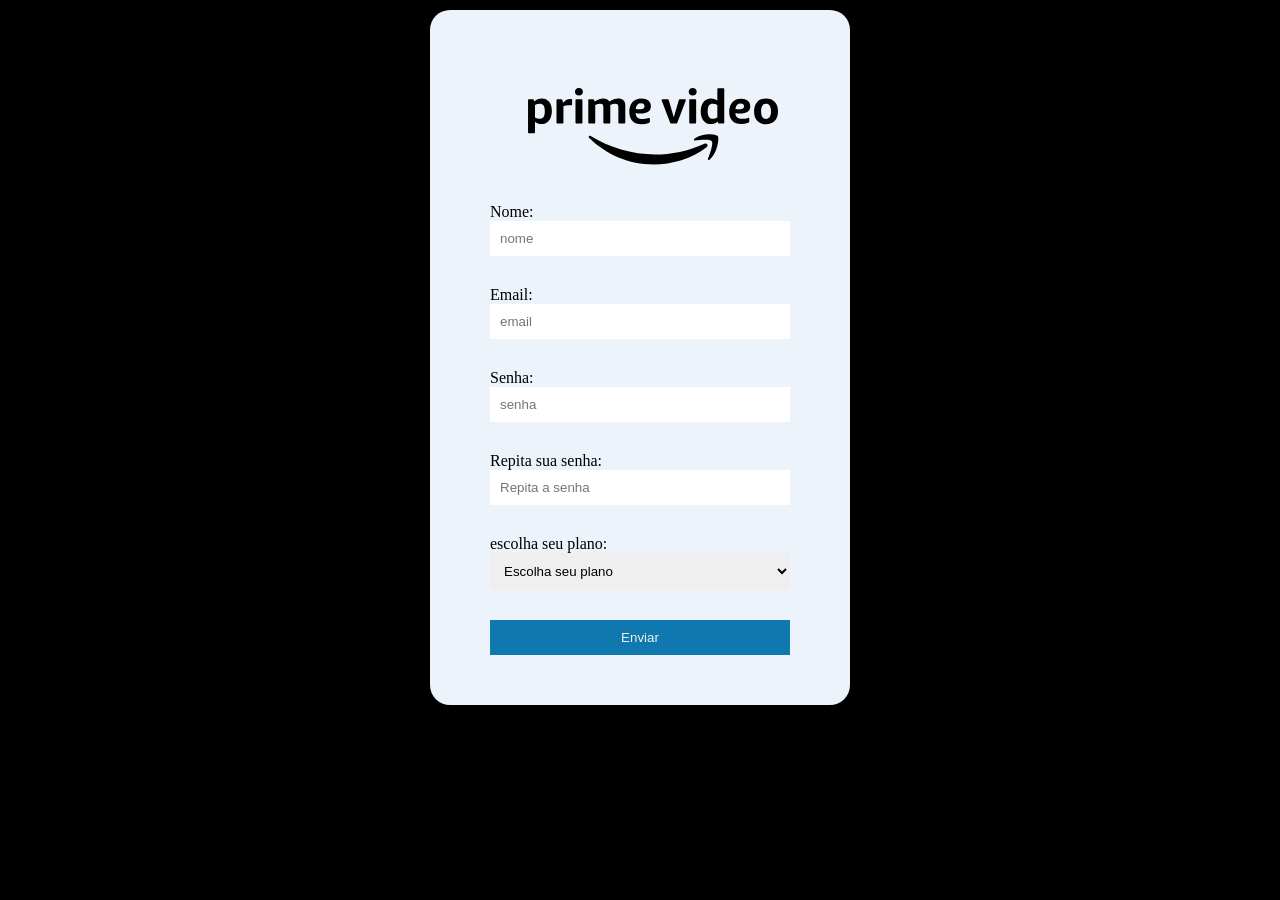
<file: src/cadastro.html>
<!DOCTYPE html>
<html lang="bt-br">
<head>
    <meta charset="UTF-8">
    <meta http-equiv="X-UA-Compatible" content="IE=edge">
    <meta name="viewport" content="width=device-width, initial-scale=1.0">
    <title>Cadastro</title>
    <link rel="stylesheet" href="../css/form.css">
</head>
<body>

    <form class="form" action="">
        <img class="logo" src="../img/logo-black.svg" alt="logo Amazon">
        <label>Nome:</label>
        <input type="text" name="nome" placeholder="nome" required>

        <label>Email:</label>
        <input type="email" name="email" placeholder="email" required>

        <label>Senha:</label>
        <input type="password" name="senha" placeholder="senha" required>

        <label>Repita sua senha:</label>
        <input type="password" name="rep_senha" placeholder="Repita a senha" required>

        <label>escolha seu plano:</label>
        <select name="select">
            <option value="valor" selected disabled>Escolha seu plano</option>
            <option value="valor">Prime Video</option>
            <option value="valor">Prime standard</option>
            <option value="valor">Prime Full</option>
        </select>

        <input type="submit" value="Enviar">
    </form>
    
</body>
</html>
</file>
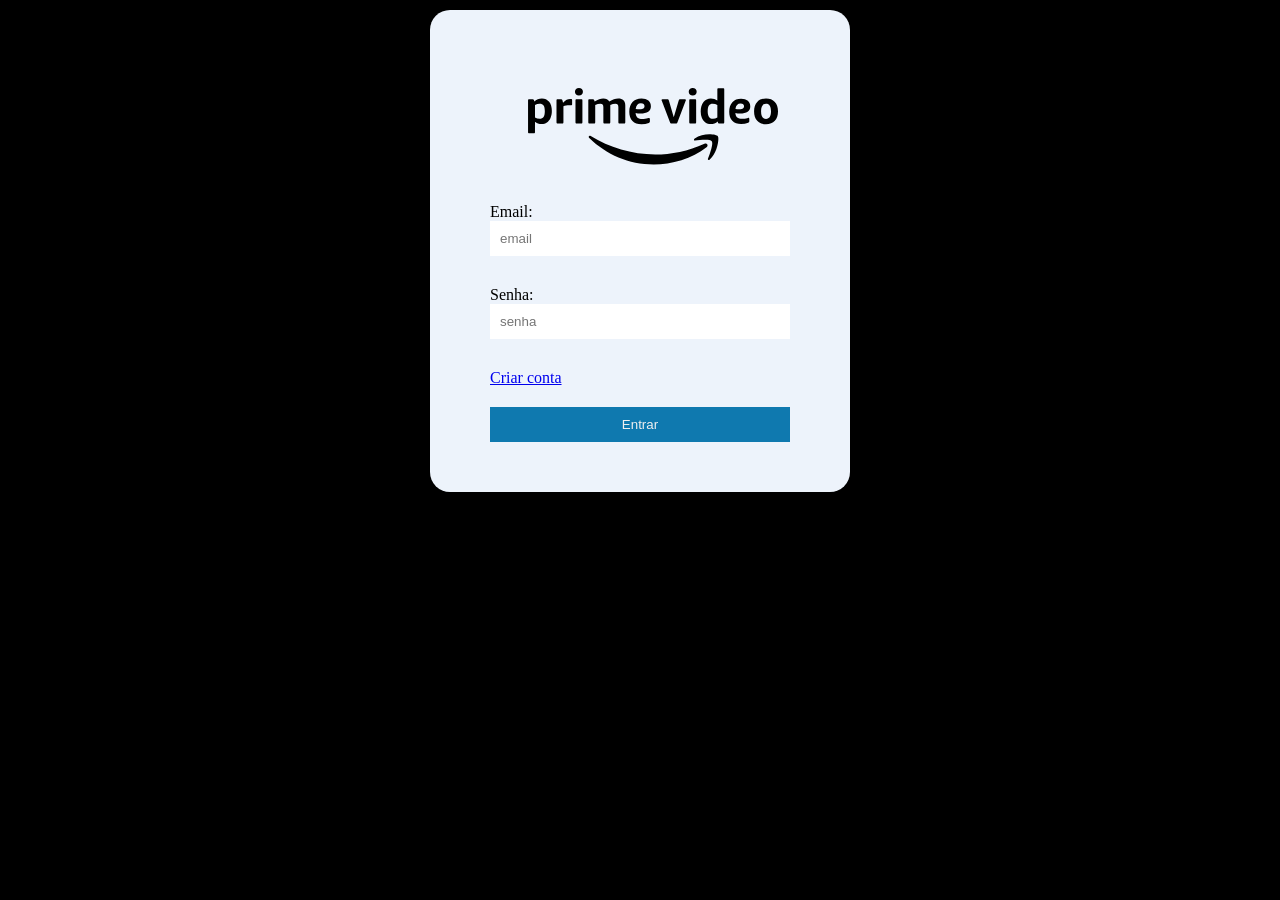
<file: src/login.html>
<!DOCTYPE html>
<html lang="pt-br">
<head>
    <meta charset="UTF-8">
    <meta http-equiv="X-UA-Compatible" content="IE=edge">
    <meta name="viewport" content="width=device-width, initial-scale=1.0">
    <title>login</title>
    <link rel="stylesheet" href="../css/form.css">
</head>
<body>
    <form class="form" action="">
        <img class="logo" src="../img/logo-black.svg" alt="logo Amazon">

        <label>Email:</label>
        <input type="email" name="email" placeholder="email" required>

        <label>Senha:</label>
        <input type="password" name="senha" placeholder="senha" required>

        <div class="criar"><a href="cadastro.html">Criar conta</a></div>
        <input type="submit" value="Entrar">
    </form>
</body>
</html>
</file>
<file: css/form.css>
*{
    padding: 0;
    margin: 0;
}

body{
    display: flex;
    justify-content: center;
    background-color: #000;
    margin: 10px;
}

.logo {
    width: 250px;
    padding: 8px;
    margin: 30px;
}

.form{
    display: flex;
    flex-wrap: wrap;
    background-color: #EDF3FB;
    width: 100%;
    max-width: 300px;
    border-radius: 20px;
    padding: 40px 60px 20px 60px;
    text-align: left;
}


.form input, select{
    width: 100%;
    max-width: 600px;
    padding: 10px;
    border:0;
    margin-bottom: 30px;
}


.form input[type="submit"]{
    background-color: #0f79af;
    color: #f0f0f0;
}

.criar{
    margin-bottom: 20px;
    margin-right: 50px;

}
</file>
